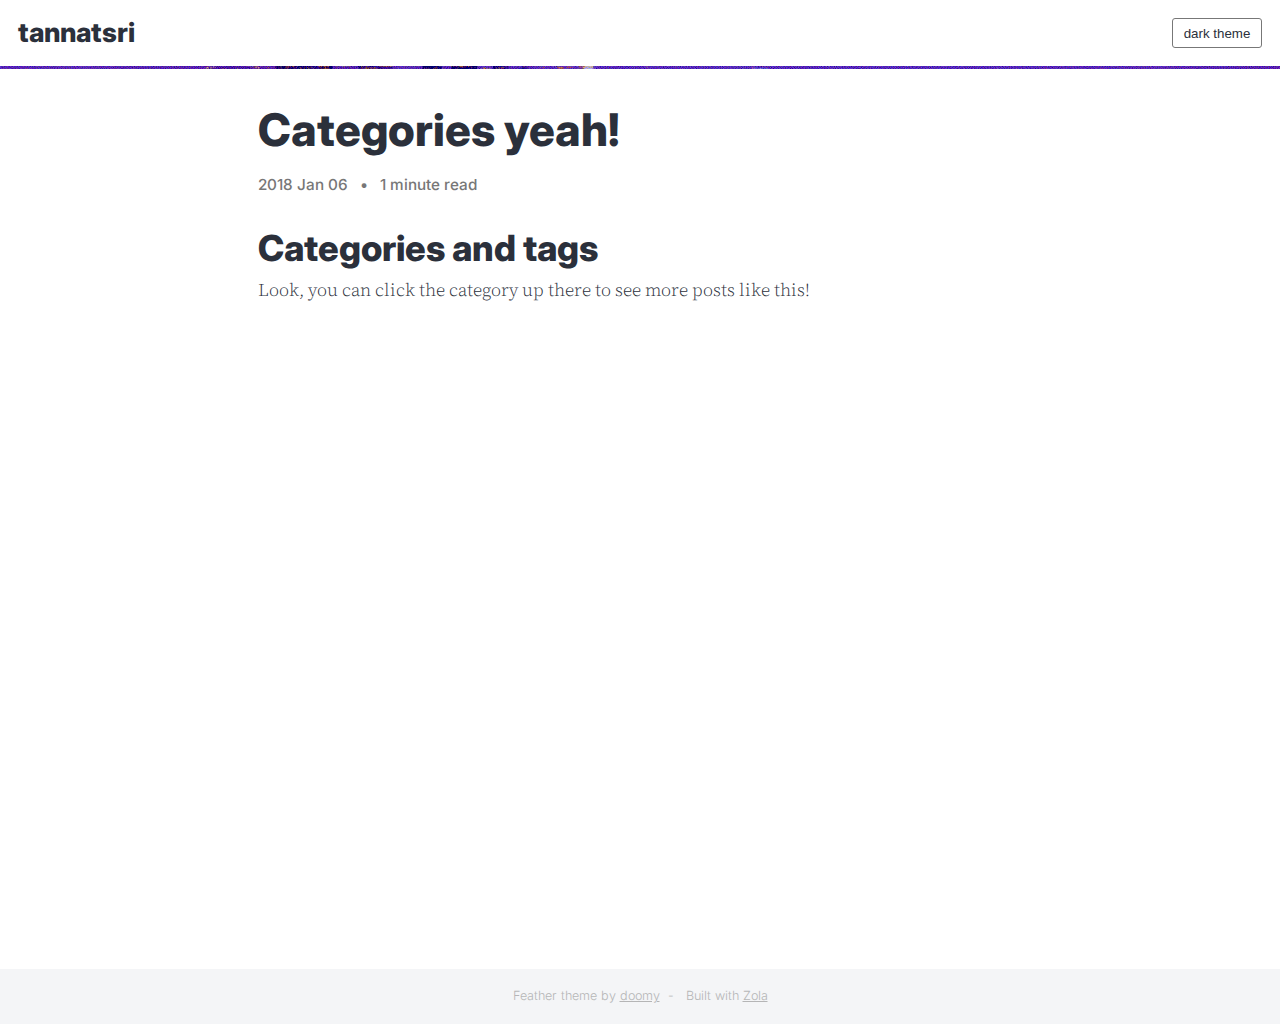
<file: frist/index.html>
<!DOCTYPE html>
<html lang="en">

<head>
    <meta http-equiv="X-UA-Compatible" content="IE=edge">
    <meta http-equiv="content-type" content="text/html; charset=utf-8">

    <!-- Enable responsiveness on mobile devices-->
    <meta name="viewport" content="width=device-width, initial-scale=1.0, maximum-scale=1">

    <title>tannatsri</title>

    <!-- css -->
    <noscript>
        <style>
            .theme-switcher {
                display: none;
            }
        </style>
    </noscript>
    <link rel="stylesheet" href="/reset.css">
    <link rel="stylesheet" href="/feather.css">
    
    
    <link rel="stylesheet" href="/syntax-theme-light.css" media="screen" />
    <link rel="stylesheet" href="/syntax-theme-dark.css" media="screen and (prefers-color-scheme: dark)" />
    
    

    <link rel="stylesheet" id="syntax" />

    

    

    
    
</head>

<body >
    <div class="root">

        <nav>
            <div class="flex padded">
                <div class="flex fill vcenter">
                    <a href="/">
                        <h4>tannatsri</h4>
                    </a>
                </div>
                
                <button class="theme-switcher">theme</button>
                
            </div>
            
            <div class='header-image' style='background-image: url(/theme_images/default.gif);'>
            </div>
            
        </nav>



        
<div class='container'>
	<section class="post">
		<div class="title-and-info">
			<h2>Categories yeah!</h2>
			<div class="info">
				<span>2018 Jan 06</span>
				<span class='divider' />
				<span>1 minute read</span>
				
			</div>
		</div>
		<article>
			
			
			
			

			


			<h1 id="categories-and-tags">Categories and tags</h1>
<p>Look, you can click the category up there to see more posts like this!</p>

			


		</article>
	</section>
	
	<div id='disqus_thread'></div>
	<script> var disqus_config = function () { }; (function () { var d = document, s = d.createElement('script'); s.src = 'https://tannatsri.com.disqus.com/embed.js'; s.setAttribute('data-timestamp', +new Date()); (d.head || d.body).appendChild(s); })();</script>
	<noscript>Please enable JavaScript to view the <a href='https://disqus.com/?ref_noscript'>comments powered by
			Disqus.</a></noscript>
	
</div>


        <footer>
            
            <p>
                Feather theme by <a href="https://doomy.org">doomy</a>&nbsp;&nbsp;-&nbsp;&nbsp; Built with <a
                    href="https://getzola.org">Zola</a>
            </p>
            
        </footer>

        
        <script>
            function change_theme(theme) {
                if (theme == "light") {
                    document.body.classList.remove("dark");
                    document.body.classList.add("light");
                    document.querySelector('#syntax').href = '/syntax-theme-light.css';
                } else if (theme == "dark") {
                    document.body.classList.add("dark");
                    document.body.classList.remove("light");
                    document.querySelector('#syntax').href = '/syntax-theme-dark.css';
                }
                localStorage.setItem("theme", theme);
            }

            window.addEventListener('load', () => {
                // Select the button
                const theme = (function () {
                    const stored = localStorage.getItem("theme");
                    if (stored == "null") {
                        if (window.matchMedia("(prefers-color-scheme: dark)").matches) {
                            return "dark";
                        } else {
                            return "light";
                        }
                    } else {
                        return stored;
                    }
                })();

                change_theme(theme);

                // Listen for a click on the button
                document.querySelector(".theme-switcher").addEventListener("click", function () {
                    if (!document.body.classList.contains("dark")) {
                        change_theme("dark");
                    } else {
                        change_theme("light");
                    }
                });

            });
        </script>
        
    </div>
</body>

</html>
</file>
<file: feather.css>
﻿@import url("https://fonts.googleapis.com/css2?family=Inter:ital,wght@1,200..900;1,700&family=Source+Serif+4:opsz,ital,wght@0,200..900;1,700&display=swap");body{--contrast: #2b303b;--contrast-weak: #777777;--background: #ffffff;--background-weak: #f4f5f7;--background-hover: #ebebeb;--border: rgba(33, 38, 51, 0.322);--border-weak: #eceff3;--accent: #ed1249;--accent-trans: #ed124957}body.dark{--contrast: #f7f9fc;--contrast-weak: #e3e3e9;--background: #111622;--background-weak: #1f293f;--background-hover: #2e3b58;--border: rgba(255, 255, 255, 0.119);--border-weak: #212633;--accent: #ff6d91;--accent-trans: #ff6d9167}@media (prefers-color-scheme: dark){body:not(.light){--contrast: #f7f9fc;--contrast-weak: #e3e3e9;--background: #111622;--background-weak: #1f293f;--background-hover: #2e3b58;--border: rgba(255, 255, 255, 0.119);--border-weak: #212633;--accent: #ff6d91;--accent-trans: #ff6d9167}}@keyframes fadein{0%{opacity:0}100%{opacity:1}}@-webkit-keyframes fadein{0%{opacity:0}100%{opacity:1}}h1,h2,h3,h4,h5,h6{font-family:"Inter",sans-serif;font-weight:800;line-height:1.1;color:var(--contrast)}h1{font-size:3em}h2{font-size:2.5em}h3{font-size:2em}h4{font-size:1.5em}.title-and-info{margin-bottom:2em}.title-and-info h1,.title-and-info h2,.title-and-info h3,.title-and-info h4,.title-and-info h5,.title-and-info h6{margin-bottom:.5em}hr{height:1px;width:100%;background:var(--border-weak);height:1px;border:none}@media (max-width: 500px){hr{width:calc(100% - 2em)}}p,ul,ol{font-family:"Source Serif 4",serif;font-weight:300;line-height:1.5;font-size:1em;text-align:start}ul p,ol p{padding:0 0 !important}@media (max-width: 500px){ul,ol{list-style-position:inside}}em{font-style:italic}strong{font-weight:bold}a{color:var(--accent);text-decoration:none}::selection,::-moz-selection{background:var(--accent-trans);}pre,code{font-family:"Lucida Console",Monaco,monospace}.date,.info{font-family:"Inter",sans-serif;font-weight:500;font-size:.85em;color:var(--contrast-weak)}body{font-size:18px;overflow-wrap:break-word;color:var(--contrast);background:var(--background);min-height:100vh}body>.root{display:flex;flex-direction:column;min-height:100vh}body .container{flex:1}.posts{display:flex;flex-direction:column;gap:1em;margin:2em 0}.posts .post{flex-direction:column;display:flex;gap:.5em}.posts p{margin:0}section{margin:2em 0}.container{box-sizing:border-box;padding:0 1em;min-height:100vh;max-width:800px;width:100%;margin:0 auto}.container pre span{padding:0 0}.container article h1,.container article h2,.container article h3,.container article h4,.container article h5,.container article h6{margin-top:2rem;margin-bottom:.5rem}.container article h1{font-size:2em}.container article h2{font-size:1.5em}.container article h3,.container article h4,.container article h5,.container article h6{font-size:1em}.info span a{text-decoration:none;color:inherit;font-weight:inherit}.info span a:hover{text-decoration:underline !important}.info .divider:before{padding:0 8px;content:"•"}.chapter{display:flex;justify-content:space-between;gap:1em;margin:1em 0}.filename{display:block;background:var(--border-weak);border-top-right-radius:3px;border-top-left-radius:3px;position:relative;bottom:-40px}.filename div{padding:1em;font-size:.8rem;font-family:"Lucida Console",Monaco,monospace;color:var(--contrast-weak);background:var(--background-weak);display:inline-block;border-top-left-radius:4px;padding-top:16px;padding-bottom:6px}@media (max-width: 500px){.filename{border-radius:0}.filename div{border-radius:0}}code{white-space:pre;white-space:pre-wrap;background:var(--background);border-radius:3px;padding:2px 6px}pre{border:solid 1px var(--border-weak);padding:1em;display:block;margin:36px 0;border-radius:3px;font-size:.85em;line-height:1.4;white-space:pre;white-space:pre-wrap;word-break:break-all;word-wrap:break-word;position:relative;z-index:-100;background-color:var(--background-weak) !important}@media (max-width: 500px){pre{border-radius:0}}pre code{padding:0;font-size:100%;color:inherit;background-color:rgba(0,0,0,0)}article>pre,article>.filename{box-sizing:border-box}@media (min-width: 1024px){article>pre,article>.filename{width:130%;right:15%;font-size:1rem}}article blockquote{box-sizing:border-box;padding-left:1em;border-left:.15em solid var(--accent);font-style:italic;margin-top:1em;margin-bottom:1em}.header-image{height:50vh;width:100%;background-position:center;background-repeat:repeat;height:3px;background-position:100% 0;animation:animatedBackground 2s linear alternate infinite}@keyframes animatedBackground{0%{background-position:0 0}100%{background-position:0 -100%}}a.header-link{text-decoration:none;color:var(--contrast);transition:.2s color ease}.container img{display:block;opacity:0;border-radius:3px;-webkit-animation:.5s ease 0s normal forwards 1 fadein;animation:.5s ease 0s normal forwards 1 fadein;margin:3em 0}img.loaded{opacity:1}.video-container{position:relative;padding-bottom:56.25%;padding-top:3em;height:0;overflow:hidden}.video-container iframe,.video-container object,.video-container embed{position:absolute;top:0;left:0;width:100%;height:100%}.theme-switcher{background:none;color:var(--contrast);border:1px solid var(--contrast-weak);padding:.5em .8em;border-radius:3px;cursor:pointer}.theme-switcher::before{content:"dark "}.dark .theme-switcher::before{content:"light "}footer{padding:1em 1em;background:var(--background-weak)}footer p{text-align:center;display:block;font-size:.7em;color:var(--contrast-weak);font-family:"Inter",sans-serif;opacity:.5}footer p a{color:inherit;text-decoration:underline}sup.footnote-reference::before{content:"["}sup.footnote-reference::after{content:"]"}.footnote-definition .footnote-definition-label{font-size:1.2rem;font-weight:bold}.footnote-definition p{font-size:.8rem}.flex{display:flex}.flex.column{flex-direction:column}.flex.fill{flex:1}.flex.vcenter{align-items:center}.flex.hcenter{justify-items:center}.flex.padded{padding:1em}.flex.gap-xsmall{gap:.2em}.flex.gap-small{gap:.5em}.flex.gap{gap:1em}.secondary{color:var(--contrast-weak)}.chip{font-size:.8em;border-radius:999px;border:var(--border) 1px solid;background:var(--background-weak);padding:.5em 1em;align-items:center;justify-content:center;display:inline-flex;text-transform:capitalize;color:var(--contrast);font-family:"Inter",sans-serif;font-weight:normal;text-decoration:none}.chip:hover{background-color:var(--background-hover)}nav{position:sticky;top:0;background-color:var(--background);z-index:100000}article video{width:100%}article img{width:100%;max-height:30em;object-fit:contain;overflow:hidden}.social{border-radius:3px;margin-top:2em;margin-bottom:2em;display:flex;flex-direction:column;padding:1em;gap:1em;background-color:var(--background-weak);border:var(--border) solid 1px;font-family:"Inter",sans-serif}.social *{font-family:"Inter",sans-serif}.social .author{display:flex;gap:.5em;align-items:center}.social .author h6{margin:0}.social .avatar{width:2.5em;margin:0}.small{font-size:.8em}
</file>
<file: syntax-theme-light.css>
/*
 * theme "ayu" generated by syntect
 */

.z-code {
 color: #61676c;
 background-color: #fafafa;
}

.z-comment, .z-punctuation.z-definition.z-comment {
 color: #abb0b6;
font-style: italic;
}
.z-variable {
 color: #61676c;
}
.z-string, .z-constant.z-other.z-symbol {
 color: #86b300;
}
.z-constant.z-numeric {
 color: #ff8f40;
}
.z-string.z-regexp, .z-constant.z-character.z-escape {
 color: #4cbf99;
}
.z-constant.z-language {
 color: #ff8f40;
}
.z-constant.z-character, .z-constant.z-other {
 color: #ff8f40;
}
.z-variable.z-member {
 color: #ec5f67;
}
.z-keyword, .z-keyword.z-operator.z-word {
 color: #fa6e32;
}
.z-keyword.z-operator {
 color: #ed9366;
}
.z-punctuation.z-separator, .z-punctuation.z-terminator {
 color: #61676c;
}
.z-punctuation.z-section {
 color: #61676c;
}
.z-punctuation.z-accessor {
 color: #ed9366;
}
.z-punctuation.z-definition.z-annotation {
 color: #61676c;
}
.z-variable.z-other.z-dollar.z-only.z-js, .z-variable.z-other.z-object.z-dollar.z-only.z-js, .z-variable.z-type.z-dollar.z-only.z-js, .z-support.z-class.z-dollar.z-only.z-js {
 color: #e6b673;
}
.z-storage {
 color: #fa6e32;
}
.z-storage.z-type {
 color: #fa6e32;
}
.z-entity.z-name.z-function {
 color: #f29718;
}
.z-entity.z-name, .z-entity.z-name.z-tag, .z-entity.z-name.z-label) {
 color: #399ee6;
}
.z-entity.z-other.z-inherited-class {
 color: #399ee6;
text-decoration: underline;
}
.z-variable.z-parameter {
 color: #ff8f40;
}
.z-variable.z-language {
 color: #55b4d4;
font-style: italic;
}
.z-entity.z-name.z-tag, .z-meta.z-tag.z-sgml {
 color: #55b4d4;
}
.z-punctuation.z-definition.z-tag.z-end, .z-punctuation.z-definition.z-tag.z-begin, .z-punctuation.z-definition.z-tag {
 color: #55b4d4;
}
.z-entity.z-other.z-attribute-name {
 color: #f29718;
}
.z-variable.z-function, .z-variable.z-annotation {
 color: #f29718;
}
.z-support.z-function, .z-support.z-macro {
 color: #f07171;
}
.z-support.z-constant {
 color: #ed9366;
font-style: italic;
}
.z-support.z-type, .z-support.z-class {
 color: #55b4d4;
font-style: italic;
}
.z-invalid {
 color: #f51818;
}
.z-invalid.z-deprecated {
 color: #ffffff;
 background-color: #fa6e32;
}
.z-meta.z-diff, .z-meta.z-diff.z-header {
 color: #c594c5;
}
.z-source.z-ruby .z-variable.z-other.z-readwrite {
 color: #f29718;
}
.z-source.z-css .z-entity.z-name.z-tag, .z-source.z-sass .z-entity.z-name.z-tag, .z-source.z-scss .z-entity.z-name.z-tag, .z-source.z-less .z-entity.z-name.z-tag, .z-source.z-stylus .z-entity.z-name.z-tag {
 color: #399ee6;
}
.z-source.z-css .z-support.z-type, .z-source.z-sass .z-support.z-type, .z-source.z-scss .z-support.z-type, .z-source.z-less .z-support.z-type, .z-source.z-stylus .z-support.z-type {
 color: #abb0b6;
}
.z-support.z-type.z-property-name {
 color: #55b4d4;
}
.z-constant.z-numeric.z-line-number.z-find-in-files {
 color: #abb0b6;
}
.z-constant.z-numeric.z-line-number.z-match {
 color: #fa6e32;
}
.z-entity.z-name.z-filename.z-find-in-files {
 color: #86b300;
}
.z-message.z-error {
 color: #f51818;
}
.z-source.z-json .z-meta .z-meta .z-meta .z-meta .z-meta .z-meta .z-meta .z-meta .z-meta .z-meta .z-meta .z-meta .z-meta .z-meta .z-meta .z-meta.z-structure.z-dictionary.z-json .z-string.z-quoted.z-double.z-json, .z-source.z-json .z-meta .z-meta .z-meta .z-meta .z-meta .z-meta .z-meta .z-meta .z-meta .z-meta .z-meta .z-meta .z-meta .z-meta .z-meta .z-meta.z-structure.z-dictionary.z-json .z-punctuation.z-definition.z-string {
 color: #55b4d4;
}
.z-source.z-json .z-meta .z-meta .z-meta .z-meta .z-meta .z-meta .z-meta .z-meta .z-meta .z-meta .z-meta .z-meta .z-meta .z-meta.z-structure.z-dictionary.z-json .z-string.z-quoted.z-double.z-json, .z-source.z-json .z-meta .z-meta .z-meta .z-meta .z-meta .z-meta .z-meta .z-meta .z-meta .z-meta .z-meta .z-meta .z-meta .z-meta.z-structure.z-dictionary.z-json .z-punctuation.z-definition.z-string {
 color: #55b4d4;
}
.z-source.z-json .z-meta .z-meta .z-meta .z-meta .z-meta .z-meta .z-meta .z-meta .z-meta .z-meta .z-meta .z-meta.z-structure.z-dictionary.z-json .z-string.z-quoted.z-double.z-json, .z-source.z-json .z-meta .z-meta .z-meta .z-meta .z-meta .z-meta .z-meta .z-meta .z-meta .z-meta .z-meta .z-meta.z-structure.z-dictionary.z-json .z-punctuation.z-definition.z-string {
 color: #55b4d4;
}
.z-source.z-json .z-meta .z-meta .z-meta .z-meta .z-meta .z-meta .z-meta .z-meta .z-meta .z-meta.z-structure.z-dictionary.z-json .z-string.z-quoted.z-double.z-json, .z-source.z-json .z-meta .z-meta .z-meta .z-meta .z-meta .z-meta .z-meta .z-meta .z-meta .z-meta.z-structure.z-dictionary.z-json .z-punctuation.z-definition.z-string {
 color: #55b4d4;
}
.z-source.z-json .z-meta .z-meta .z-meta .z-meta .z-meta .z-meta .z-meta .z-meta.z-structure.z-dictionary.z-json .z-string.z-quoted.z-double.z-json, .z-source.z-json .z-meta .z-meta .z-meta .z-meta .z-meta .z-meta .z-meta .z-meta.z-structure.z-dictionary.z-json .z-punctuation.z-definition.z-string {
 color: #55b4d4;
}
.z-source.z-json .z-meta .z-meta .z-meta .z-meta .z-meta .z-meta.z-structure.z-dictionary.z-json .z-string.z-quoted.z-double.z-json, .z-source.z-json .z-meta .z-meta .z-meta .z-meta .z-meta .z-meta.z-structure.z-dictionary.z-json .z-punctuation.z-definition.z-string {
 color: #55b4d4;
}
.z-source.z-json .z-meta .z-meta .z-meta .z-meta.z-structure.z-dictionary.z-json .z-string.z-quoted.z-double.z-json, .z-source.z-json .z-meta .z-meta .z-meta .z-meta.z-structure.z-dictionary.z-json .z-punctuation.z-definition.z-string {
 color: #55b4d4;
}
.z-source.z-json .z-meta .z-meta.z-structure.z-dictionary.z-json .z-string.z-quoted.z-double.z-json, .z-source.z-json .z-meta .z-meta.z-structure.z-dictionary.z-json .z-punctuation.z-definition.z-string {
 color: #55b4d4;
}
.z-source.z-json .z-meta.z-structure.z-dictionary.z-json .z-string.z-quoted.z-double.z-json, .z-source.z-json .z-meta.z-structure.z-dictionary.z-json .z-punctuation.z-definition.z-string {
 color: #55b4d4;
}
.z-markup.z-heading {
 color: #fa6e32;
font-weight: bold;
}
.z-string.z-other.z-link, .z-markup.z-underline.z-link {
 color: #4cbf99;
text-decoration: underline;
font-style: italic;
}
.z-punctuation.z-definition.z-image {
 color: #f29718;
}
.z-markup.z-italic {
 color: #f07171;
font-style: italic;
}
.z-markup.z-bold {
 color: #f07171;
font-weight: bold;
}
.z-markup.z-italic .z-markup.z-bold, .z-markup.z-bold .z-markup.z-italic {
font-weight: bold;
font-style: italic;
}
.z-markup.z-raw {
 background-color: #61676c;
}
.z-markup.z-raw.z-inline {
 background-color: #61676c;
}
.z-meta.z-separator {
 color: #abb0b6;
 background-color: #61676c;
font-weight: bold;
}
.z-markup.z-quote {
 color: #ff8f40;
font-style: italic;
}
.z-markup.z-list.z-numbered.z-bullet, .z-markup.z-list .z-punctuation.z-definition.z-list_item {
 color: #4cbf99;
}
.z-markup.z-inserted {
 color: #86b300;
}
.z-markup.z-changed {
 color: #55b4d4;
}
.z-markup.z-deleted {
 color: #f07171;
}
.z-markup.z-strike {
 color: #e6b673;
}
.z-markup.z-table {
 color: #55b4d4;
 background-color: #61676c;
}
.z-text.z-html.z-markdown .z-markup.z-raw.z-inline {
 color: #ed9366;
}
.z-text.z-html.z-markdown .z-meta.z-dummy.z-line-break {
 color: #abb0b6;
}
.z-markup.z-raw.z-block.z-fenced.z-markdown {
 color: #61676c;
 background-color: #61676c;
}
.z-punctuation.z-definition.z-fenced.z-markdown, .z-variable.z-language.z-fenced.z-markdown {
 color: #abb0b6;
 background-color: #61676c;
}
.z-variable.z-language.z-fenced.z-markdown {
 color: #abb0b6;
}
.z-markup.z-inserted.z-git_gutter {
 color: #86b300;
}
.z-markup.z-changed.z-git_gutter {
 color: #55b4d4;
}
.z-markup.z-deleted.z-git_gutter {
 color: #f51818;
}
.z-markup.z-ignored.z-git_gutter {
 color: #dee0e1;
}
.z-markup.z-untracked.z-git_gutter {
 color: #dee0e1;
}
.z-gutter_color {
 color: #ffffff;
}
.z-acejump.z-label.z-blue {
 color: #ffffff;
 background-color: #55b4d4;
}
.z-acejump.z-label.z-green {
 color: #ffffff;
 background-color: #86b300;
}
.z-acejump.z-label.z-orange {
 color: #ffffff;
 background-color: #fa6e32;
}
.z-acejump.z-label.z-purple {
 color: #ffffff;
 background-color: #f07171;
}
.z-sublimelinter.z-mark.z-warning {
 color: #55b4d4;
}
.z-sublimelinter.z-gutter-mark {
 color: #ffffff;
}
.z-sublimelinter.z-mark.z-error {
 color: #f51818;
}
</file>
<file: syntax-theme-dark.css>
/*
 * theme "ayu" generated by syntect
 */

.z-code {
 color: #bfbab0;
 background-color: #0f1419;
}

.z-comment, .z-punctuation.z-definition.z-comment {
 color: #5c6773;
font-style: italic;
}
.z-variable {
 color: #bfbab0;
}
.z-string, .z-constant.z-other.z-symbol {
 color: #c2d94c;
}
.z-constant.z-numeric {
 color: #f29718;
}
.z-string.z-regexp, .z-constant.z-character.z-escape {
 color: #95e6cb;
}
.z-constant.z-language {
 color: #f29718;
}
.z-constant.z-character, .z-constant.z-other {
 color: #f29718;
}
.z-variable.z-member {
 color: #ec5f67;
}
.z-keyword, .z-keyword.z-operator.z-word {
 color: #ff7733;
}
.z-keyword.z-operator {
 color: #f29668;
}
.z-punctuation.z-separator, .z-punctuation.z-terminator {
 color: #bfbab0;
}
.z-punctuation.z-section {
 color: #bfbab0;
}
.z-punctuation.z-accessor {
 color: #f29668;
}
.z-punctuation.z-definition.z-annotation {
 color: #bfbab0;
}
.z-variable.z-other.z-dollar.z-only.z-js, .z-variable.z-other.z-object.z-dollar.z-only.z-js, .z-variable.z-type.z-dollar.z-only.z-js, .z-support.z-class.z-dollar.z-only.z-js {
 color: #e6b673;
}
.z-storage {
 color: #ff7733;
}
.z-storage.z-type {
 color: #ff7733;
}
.z-entity.z-name.z-function {
 color: #ffb454;
}
.z-entity.z-name, .z-entity.z-name.z-tag, .z-entity.z-name.z-label) {
 color: #59c2ff;
}
.z-entity.z-other.z-inherited-class {
 color: #59c2ff;
text-decoration: underline;
}
.z-variable.z-parameter {
 color: #f29718;
}
.z-variable.z-language {
 color: #39bae6;
font-style: italic;
}
.z-entity.z-name.z-tag, .z-meta.z-tag.z-sgml {
 color: #39bae6;
}
.z-punctuation.z-definition.z-tag.z-end, .z-punctuation.z-definition.z-tag.z-begin, .z-punctuation.z-definition.z-tag {
 color: #39bae6;
}
.z-entity.z-other.z-attribute-name {
 color: #ffb454;
}
.z-variable.z-function, .z-variable.z-annotation {
 color: #ffb454;
}
.z-support.z-function, .z-support.z-macro {
 color: #f07178;
}
.z-support.z-constant {
 color: #f29668;
font-style: italic;
}
.z-support.z-type, .z-support.z-class {
 color: #39bae6;
font-style: italic;
}
.z-invalid {
 color: #ff3333;
}
.z-invalid.z-deprecated {
 color: #ffffff;
 background-color: #ff7733;
}
.z-meta.z-diff, .z-meta.z-diff.z-header {
 color: #c594c5;
}
.z-source.z-ruby .z-variable.z-other.z-readwrite {
 color: #ffb454;
}
.z-source.z-css .z-entity.z-name.z-tag, .z-source.z-sass .z-entity.z-name.z-tag, .z-source.z-scss .z-entity.z-name.z-tag, .z-source.z-less .z-entity.z-name.z-tag, .z-source.z-stylus .z-entity.z-name.z-tag {
 color: #59c2ff;
}
.z-source.z-css .z-support.z-type, .z-source.z-sass .z-support.z-type, .z-source.z-scss .z-support.z-type, .z-source.z-less .z-support.z-type, .z-source.z-stylus .z-support.z-type {
 color: #5c6773;
}
.z-support.z-type.z-property-name {
 color: #39bae6;
}
.z-constant.z-numeric.z-line-number.z-find-in-files {
 color: #5c6773;
}
.z-constant.z-numeric.z-line-number.z-match {
 color: #ff7733;
}
.z-entity.z-name.z-filename.z-find-in-files {
 color: #c2d94c;
}
.z-message.z-error {
 color: #ff3333;
}
.z-source.z-json .z-meta .z-meta .z-meta .z-meta .z-meta .z-meta .z-meta .z-meta .z-meta .z-meta .z-meta .z-meta .z-meta .z-meta .z-meta .z-meta.z-structure.z-dictionary.z-json .z-string.z-quoted.z-double.z-json, .z-source.z-json .z-meta .z-meta .z-meta .z-meta .z-meta .z-meta .z-meta .z-meta .z-meta .z-meta .z-meta .z-meta .z-meta .z-meta .z-meta .z-meta.z-structure.z-dictionary.z-json .z-punctuation.z-definition.z-string {
 color: #39bae6;
}
.z-source.z-json .z-meta .z-meta .z-meta .z-meta .z-meta .z-meta .z-meta .z-meta .z-meta .z-meta .z-meta .z-meta .z-meta .z-meta.z-structure.z-dictionary.z-json .z-string.z-quoted.z-double.z-json, .z-source.z-json .z-meta .z-meta .z-meta .z-meta .z-meta .z-meta .z-meta .z-meta .z-meta .z-meta .z-meta .z-meta .z-meta .z-meta.z-structure.z-dictionary.z-json .z-punctuation.z-definition.z-string {
 color: #39bae6;
}
.z-source.z-json .z-meta .z-meta .z-meta .z-meta .z-meta .z-meta .z-meta .z-meta .z-meta .z-meta .z-meta .z-meta.z-structure.z-dictionary.z-json .z-string.z-quoted.z-double.z-json, .z-source.z-json .z-meta .z-meta .z-meta .z-meta .z-meta .z-meta .z-meta .z-meta .z-meta .z-meta .z-meta .z-meta.z-structure.z-dictionary.z-json .z-punctuation.z-definition.z-string {
 color: #39bae6;
}
.z-source.z-json .z-meta .z-meta .z-meta .z-meta .z-meta .z-meta .z-meta .z-meta .z-meta .z-meta.z-structure.z-dictionary.z-json .z-string.z-quoted.z-double.z-json, .z-source.z-json .z-meta .z-meta .z-meta .z-meta .z-meta .z-meta .z-meta .z-meta .z-meta .z-meta.z-structure.z-dictionary.z-json .z-punctuation.z-definition.z-string {
 color: #39bae6;
}
.z-source.z-json .z-meta .z-meta .z-meta .z-meta .z-meta .z-meta .z-meta .z-meta.z-structure.z-dictionary.z-json .z-string.z-quoted.z-double.z-json, .z-source.z-json .z-meta .z-meta .z-meta .z-meta .z-meta .z-meta .z-meta .z-meta.z-structure.z-dictionary.z-json .z-punctuation.z-definition.z-string {
 color: #39bae6;
}
.z-source.z-json .z-meta .z-meta .z-meta .z-meta .z-meta .z-meta.z-structure.z-dictionary.z-json .z-string.z-quoted.z-double.z-json, .z-source.z-json .z-meta .z-meta .z-meta .z-meta .z-meta .z-meta.z-structure.z-dictionary.z-json .z-punctuation.z-definition.z-string {
 color: #39bae6;
}
.z-source.z-json .z-meta .z-meta .z-meta .z-meta.z-structure.z-dictionary.z-json .z-string.z-quoted.z-double.z-json, .z-source.z-json .z-meta .z-meta .z-meta .z-meta.z-structure.z-dictionary.z-json .z-punctuation.z-definition.z-string {
 color: #39bae6;
}
.z-source.z-json .z-meta .z-meta.z-structure.z-dictionary.z-json .z-string.z-quoted.z-double.z-json, .z-source.z-json .z-meta .z-meta.z-structure.z-dictionary.z-json .z-punctuation.z-definition.z-string {
 color: #39bae6;
}
.z-source.z-json .z-meta.z-structure.z-dictionary.z-json .z-string.z-quoted.z-double.z-json, .z-source.z-json .z-meta.z-structure.z-dictionary.z-json .z-punctuation.z-definition.z-string {
 color: #39bae6;
}
.z-markup.z-heading {
 color: #ff7733;
font-weight: bold;
}
.z-string.z-other.z-link, .z-markup.z-underline.z-link {
 color: #95e6cb;
text-decoration: underline;
font-style: italic;
}
.z-punctuation.z-definition.z-image {
 color: #ffb454;
}
.z-markup.z-italic {
 color: #f07178;
font-style: italic;
}
.z-markup.z-bold {
 color: #f07178;
font-weight: bold;
}
.z-markup.z-italic .z-markup.z-bold, .z-markup.z-bold .z-markup.z-italic {
font-weight: bold;
font-style: italic;
}
.z-markup.z-raw {
 background-color: #bfbab0;
}
.z-markup.z-raw.z-inline {
 background-color: #bfbab0;
}
.z-meta.z-separator {
 color: #5c6773;
 background-color: #bfbab0;
font-weight: bold;
}
.z-markup.z-quote {
 color: #f29718;
font-style: italic;
}
.z-markup.z-list.z-numbered.z-bullet, .z-markup.z-list .z-punctuation.z-definition.z-list_item {
 color: #95e6cb;
}
.z-markup.z-inserted {
 color: #c2d94c;
}
.z-markup.z-changed {
 color: #39bae6;
}
.z-markup.z-deleted {
 color: #f07178;
}
.z-markup.z-strike {
 color: #e6b673;
}
.z-markup.z-table {
 color: #39bae6;
 background-color: #bfbab0;
}
.z-text.z-html.z-markdown .z-markup.z-raw.z-inline {
 color: #f29668;
}
.z-text.z-html.z-markdown .z-meta.z-dummy.z-line-break {
 color: #5c6773;
}
.z-markup.z-raw.z-block.z-fenced.z-markdown {
 color: #bfbab0;
 background-color: #bfbab0;
}
.z-punctuation.z-definition.z-fenced.z-markdown, .z-variable.z-language.z-fenced.z-markdown {
 color: #5c6773;
 background-color: #bfbab0;
}
.z-variable.z-language.z-fenced.z-markdown {
 color: #5c6773;
}
.z-markup.z-inserted.z-git_gutter {
 color: #c2d94c;
}
.z-markup.z-changed.z-git_gutter {
 color: #39bae6;
}
.z-markup.z-deleted.z-git_gutter {
 color: #ff3333;
}
.z-markup.z-ignored.z-git_gutter {
 color: #20272c;
}
.z-markup.z-untracked.z-git_gutter {
 color: #20272c;
}
.z-gutter_color {
 color: #ffffff;
}
.z-acejump.z-label.z-blue {
 color: #ffffff;
 background-color: #39bae6;
}
.z-acejump.z-label.z-green {
 color: #ffffff;
 background-color: #c2d94c;
}
.z-acejump.z-label.z-orange {
 color: #ffffff;
 background-color: #ff7733;
}
.z-acejump.z-label.z-purple {
 color: #ffffff;
 background-color: #f07178;
}
.z-sublimelinter.z-mark.z-warning {
 color: #39bae6;
}
.z-sublimelinter.z-gutter-mark {
 color: #ffffff;
}
.z-sublimelinter.z-mark.z-error {
 color: #ff3333;
}
</file>
